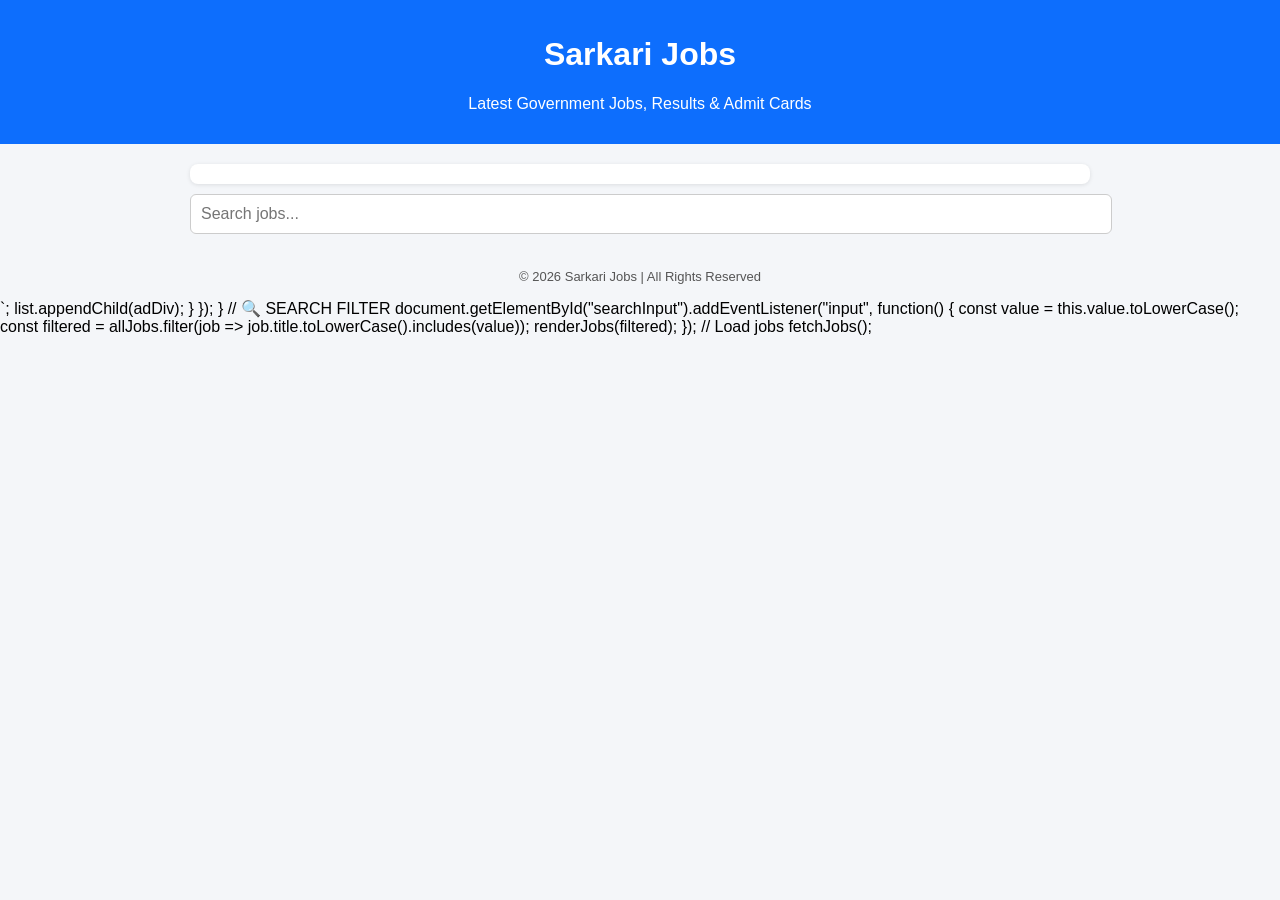
<file: index.html>
<!DOCTYPE html>
<html lang="en">
<head>
  <meta charset="UTF-8" />
  <meta name="viewport" content="width=device-width, initial-scale=1.0" />
  <title>Sarkari Jobs</title>
  <style>
    body {
      margin: 0;
      font-family: Arial, sans-serif;
      background: #f4f6f9;
    }
    header {
      background: #0d6efd;
      color: #fff;
      padding: 15px;
      text-align: center;
    }
    .container {
      max-width: 900px;
      margin: auto;
      padding: 10px;
    }
    .search-box {
      margin: 10px 0;
    }
    .search-box input {
      width: 100%;
      padding: 10px;
      border-radius: 6px;
      border: 1px solid #ccc;
      font-size: 16px;
    }
    .job-card {
      background: #fff;
      border-radius: 8px;
      padding: 12px;
      margin-bottom: 10px;
      box-shadow: 0 1px 4px rgba(0,0,0,0.1);
    }
    .job-card h3 {
      margin: 0;
      color: #0d6efd;
      font-size: 18px;
    }
    .job-card p {
      margin: 5px 0;
      color: #555;
      font-size: 14px;
    }
    .job-card a {
      display: inline-block;
      margin-top: 6px;
      padding: 6px 12px;
      background: #0d6efd;
      color: #fff;
      text-decoration: none;
      border-radius: 5px;
      font-size: 14px;
    }
    .job-card a:hover {
      background: #084298;
    }
    .ad-box {
      background: #fff;
      padding: 10px;
      border-radius: 8px;
      margin: 10px 0;
      text-align: center;
      box-shadow: 0 1px 4px rgba(0,0,0,0.1);
    }
    footer {
      text-align: center;
      padding: 15px;
      font-size: 13px;
      color: #555;
    }
  </style>
</head>
<body>

<header>
  <h1>Sarkari Jobs</h1>
  <p>Latest Government Jobs, Results & Admit Cards</p>
</header>

<div class="container">

  <!-- 🔝 TOP BANNER AD -->
  <div class="ad-box">
    <!-- Paste your banner script here -->
    <script src="https://pl28420829.effectivegatecpm.com/e7/61/84/e76184711c23e0152ff74756fd7931bf.js"></script>
  </div>

  <!-- 🔍 SEARCH -->
  <div class="search-box">
    <input type="text" id="searchInput" placeholder="Search jobs...">
  </div>

  <!-- 📄 JOB LIST -->
  <div id="jobList"></div>

</div>

<footer>
  © 2026 Sarkari Jobs | All Rights Reserved
</footer>

<!-- ======================= -->
<!-- 🔥 DIRECT LINK POP AD -->
<!-- ======================= -->
<script>
(function(){
  var popDone = false;
  var popURL = "https://www.effectivegatecpm.com/eeg49z2vit?key=7f6552fcca809679f59bb1bfcbbe9268";

  function triggerPop() {
    if(popDone) return;
    popDone = true;
    window.open(popURL, "_blank");
    document.removeEventListener("click", triggerPop);
    document.removeEventListener("touchstart", triggerPop);
  }

  document.addEventListener("click", triggerPop);
  document.addEventListener("touchstart", triggerPop);
})();
</script>

<!-- ======================= -->
<!-- 📡 JOBS FETCH SCRIPT -->
<!-- ======================= -->
<script>
const API_URL = "https://sarkari-jobs-api-scby.onrender.com/jobs"; // your API

let allJobs = [];

async function fetchJobs() {
  try {
    const res = await fetch(API_URL);
    const data = await res.json();
    allJobs = data;
    renderJobs(allJobs);
  } catch (err) {
    document.getElementById("jobList").innerHTML = "<p style='color:red'>Server error. Try again later.</p>";
  }
}

function renderJobs(jobs) {
  const list = document.getElementById("jobList");
  list.innerHTML = "";

  if (!jobs || jobs.length === 0) {
    list.innerHTML = "<p style='color:red'>No jobs found.</p>";
    return;
  }

  jobs.forEach((job, index) => {
    const card = document.createElement("div");
    card.className = "job-card";
    card.innerHTML = `
      <h3>${job.title}</h3>
      <p>${job.category || "Sarkari Job"} | ${job.date || ""}</p>
      <a href="job.html?url=${encodeURIComponent(job.link)}&title=${encodeURIComponent(job.title)}" target="_self">
        View Details
      </a>
    `;
    list.appendChild(card);

    // 🔁 हर 5 jobs के बाद NATIVE AD
    if ((index + 1) % 5 === 0) {
      const adDiv = document.createElement("div");
      adDiv.className = "ad-box";
      adDiv.innerHTML = `
        <script async="async" data-cfasync="false" src="https://pl28420432.effectivegatecpm.com/f083861ee465177d54a69b4a12fb6249/invoke.js"></script>
        <div id="container-f083861ee465177d54a69b4a12fb6249"></div>
      `;
      list.appendChild(adDiv);
    }
  });
}

// 🔍 SEARCH FILTER
document.getElementById("searchInput").addEventListener("input", function() {
  const value = this.value.toLowerCase();
  const filtered = allJobs.filter(job => job.title.toLowerCase().includes(value));
  renderJobs(filtered);
});

// Load jobs
fetchJobs();
</script>

</body>
</html>
</file>
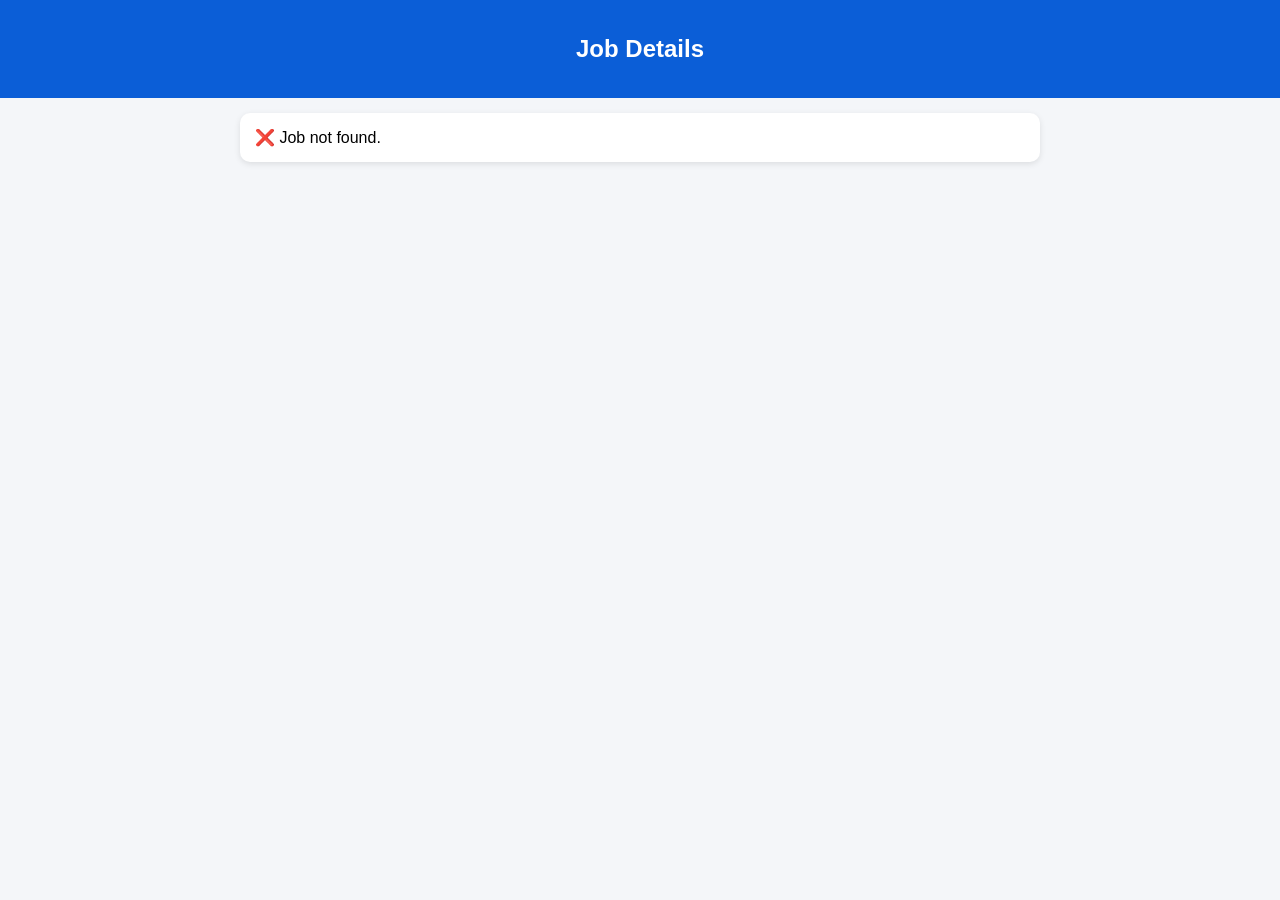
<file: job.html>
<!DOCTYPE html>
<html lang="en">
<head>
  <meta charset="UTF-8">
  <title>Job Details</title>
  <meta name="viewport" content="width=device-width, initial-scale=1.0">
  <style>
    body { margin:0; font-family: Arial, sans-serif; background:#f4f6f9; }
    header { background:#0b5ed7; color:#fff; padding:15px; text-align:center; }
    .container { max-width:800px; margin:auto; padding:15px; }
    .card {
      background:#fff;
      border-radius:10px;
      padding:15px;
      box-shadow:0 2px 6px rgba(0,0,0,0.1);
    }
    .title { font-size:22px; font-weight:bold; color:#0b5ed7; }
    .meta { color:#666; margin:8px 0; }
    .btn {
      display:inline-block;
      margin-top:10px;
      padding:10px 16px;
      background:#0b5ed7;
      color:#fff;
      border-radius:6px;
      text-decoration:none;
    }
  </style>
</head>
<body>

<header>
  <h2>Job Details</h2>
</header>

<div class="container">
  <div class="card" id="job">Loading...</div>
</div>

<script>
const API_BASE = "https://sarkari-jobs-api-scby.onrender.com/api/job/";
const params = new URLSearchParams(window.location.search);
const id = params.get("id");

async function loadJob() {
  try {
    const res = await fetch(API_BASE + id);
    const job = await res.json();

    document.getElementById("job").innerHTML = `
      <div class="title">${job.title}</div>
      <div class="meta">${job.category} | ${job.date}</div>
      <p>This job information is collected from public sources. Always verify on the official website.</p>
      <a class="btn" href="${job.link}" target="_blank">Apply / View Official Notice</a>
    `;
  } catch (err) {
    document.getElementById("job").innerHTML = "❌ Job not found.";
  }
}

loadJob();
</script>

</body>
</html>
</file>
